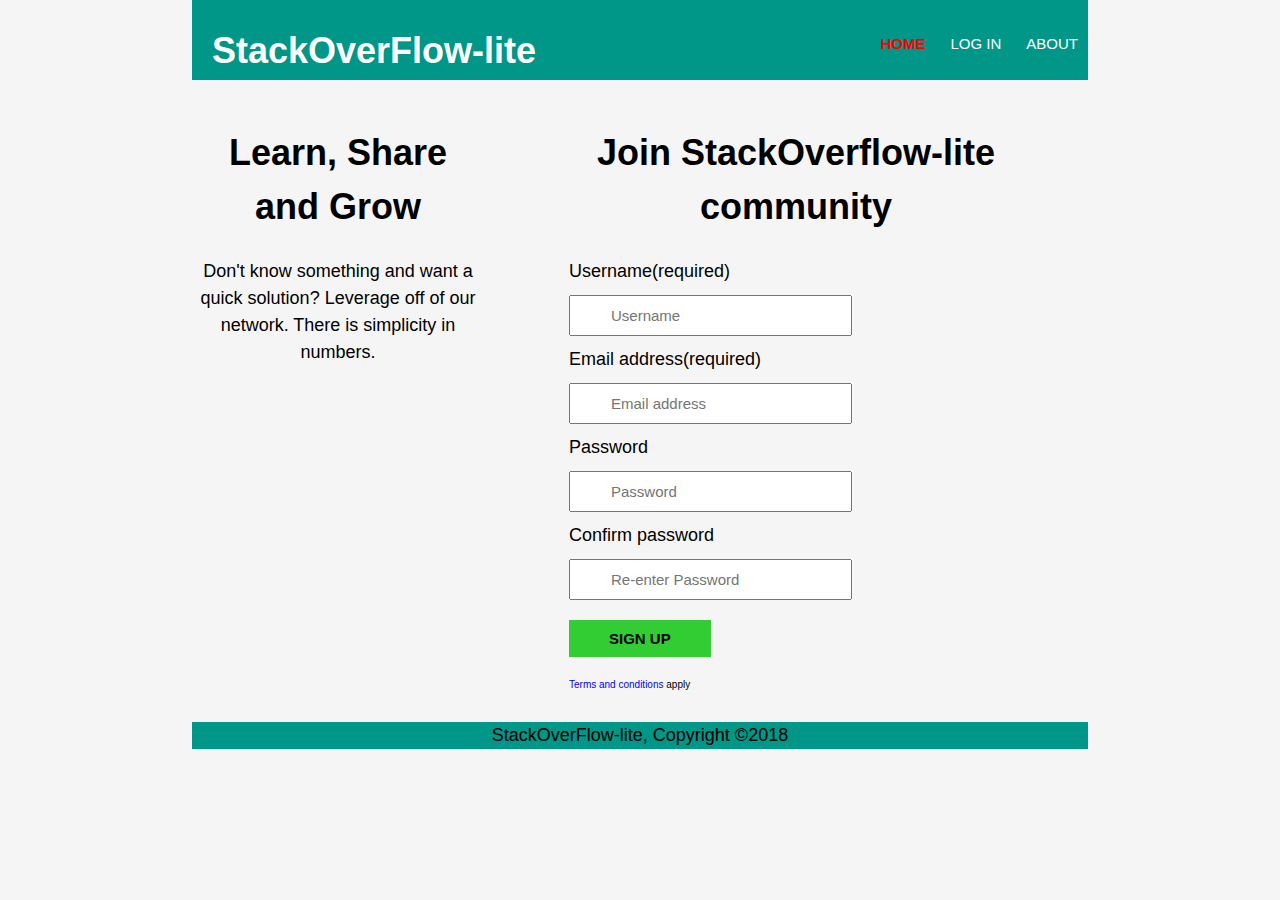
<file: UI/index.html>
<!DOCTYPE html>

<html>
    <head>
        <meta charset="UTF-8">
        <meta name="viewport" content="width=device-width, initial-scale=1">
        <title>StackOverflow-lite | Welcome</title>
        <link rel="stylesheet" href="main.css"  type="text/css" >

    </head>
    <body>
        <div class="container">
            <header>
                    <div id="brand">
                        <h1>StackOverFlow-lite</h1>
                    </div>
                    <nav>
                        <ul>
                            <li class="current"><a href="index.html">Home</a></li>
                            <li><a href="signin.html">Log in</a></li>
                            <li><a href="about.html">About</a></li>

                        </ul>
                    </nav>
            </header>
            <div class="content">
                <section id="showcase" class="left">
                        <h1>Learn, Share and Grow</h1>
                        <p>Don't know something and want a quick solution? Leverage off of our network.
                            There is simplicity in numbers.
                        </p>
                </section>
                <section id="create" class="right">
                        <h1>Join StackOverflow-lite community</h1>
                        <form>
                            <label for="username">Username(required)</label>
                            <input id="username" type="text" required placeholder="Username">
                            <label for="email">Email address(required)</label>
                            <input id="email" type="email" required placeholder="Email address">
                            <label for="password1">Password</label>
                            <input id="password1" type="password" required placeholder="Password">
                            <label for="password2">Confirm password</label>
                            <input id="password2" type="password" required placeholder="Re-enter Password">
                            <button type="submit"><a href="signin.html">SIGN UP</a></button>
                            <p><a href="#">Terms and conditions</a> apply</p>
                        </form>
                </section>
            </div>
            <footer>
                <p>StackOverFlow-lite, Copyright &copy;2018</p>
            </footer>
        </div>
    </body>
</html>
</file>
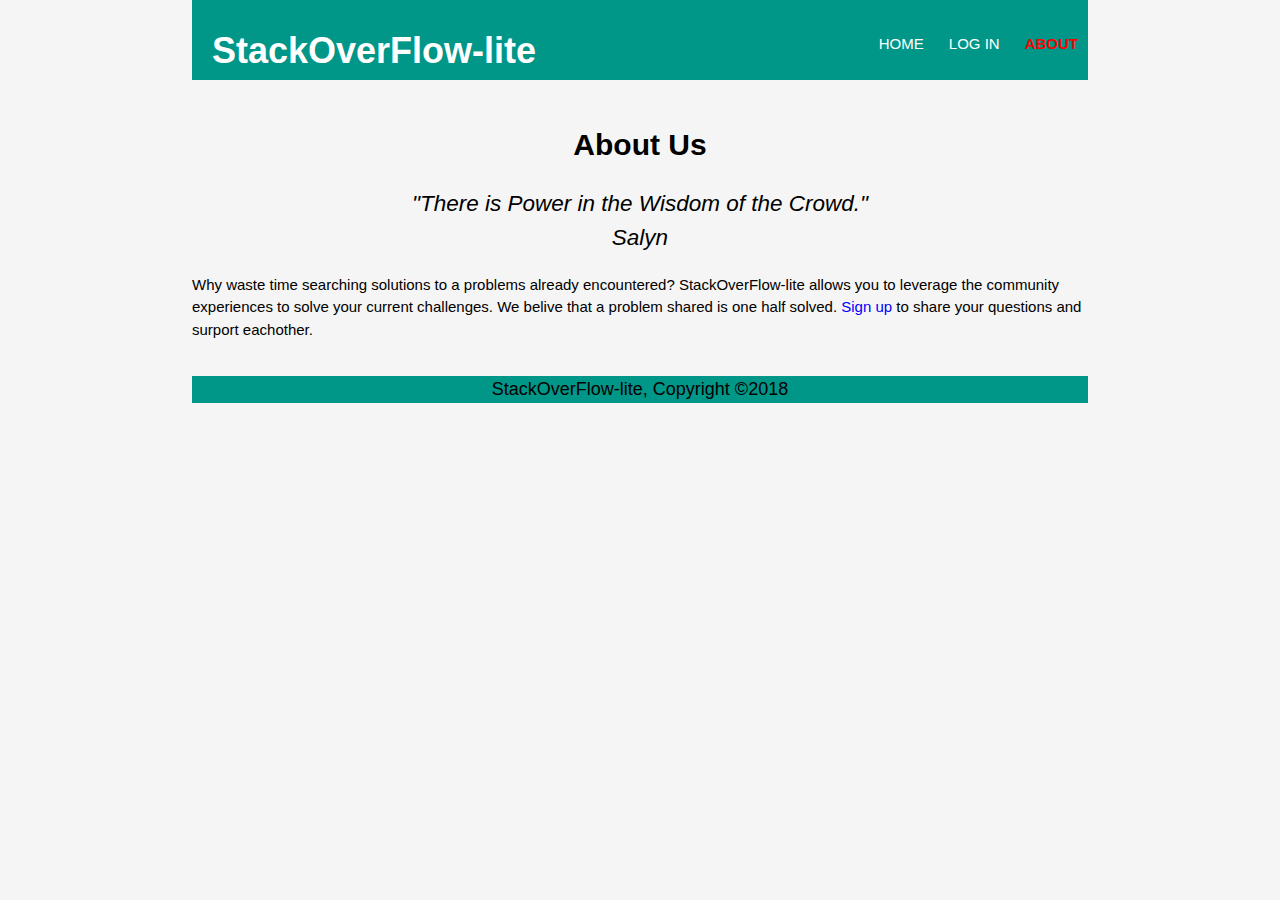
<file: UI/about.html>
<!DOCTYPE html>

<html>
    <head>
        <meta charset="UTF-8">
        <meta name="viewport" content="width=device-width, initial-scale=1">
        <title>StackOverflow-lite | About us</title>
        <link rel="stylesheet" href="main.css"  type="text/css" >

    </head>
    <body>
        <div class="container">
            <header>
                    <div id="brand">
                        <h1>StackOverFlow</spam>-lite</h1>
                    </div>
                    <nav>
                        <ul>
                            <li><a href="index.html">Home</a></li>
                            <li><a href="signin.html">Log in</a></li>
                            <li class="current"><a href="about.html">About</a></li>

                        </ul>
                    </nav>
            </header>
            <div class="content">
                <article id="main">
                    <h1>About Us</h1>
                    <h2>"There is Power in the Wisdom of the Crowd." <br/>Salyn</h2>
                    <p>Why waste time searching solutions to a problems already encountered?
                    StackOverFlow-lite allows you to leverage the community experiences to solve your current challenges.
                    We belive that a problem shared is one half solved. <a href="index.html">Sign up</a> to share your questions and surport eachother.
                    </p>
                </article>
            </div>
            <footer>
                <p>StackOverFlow-lite, Copyright &copy;2018</p>
            </footer>
        </div>
    </body>
</html>
</file>
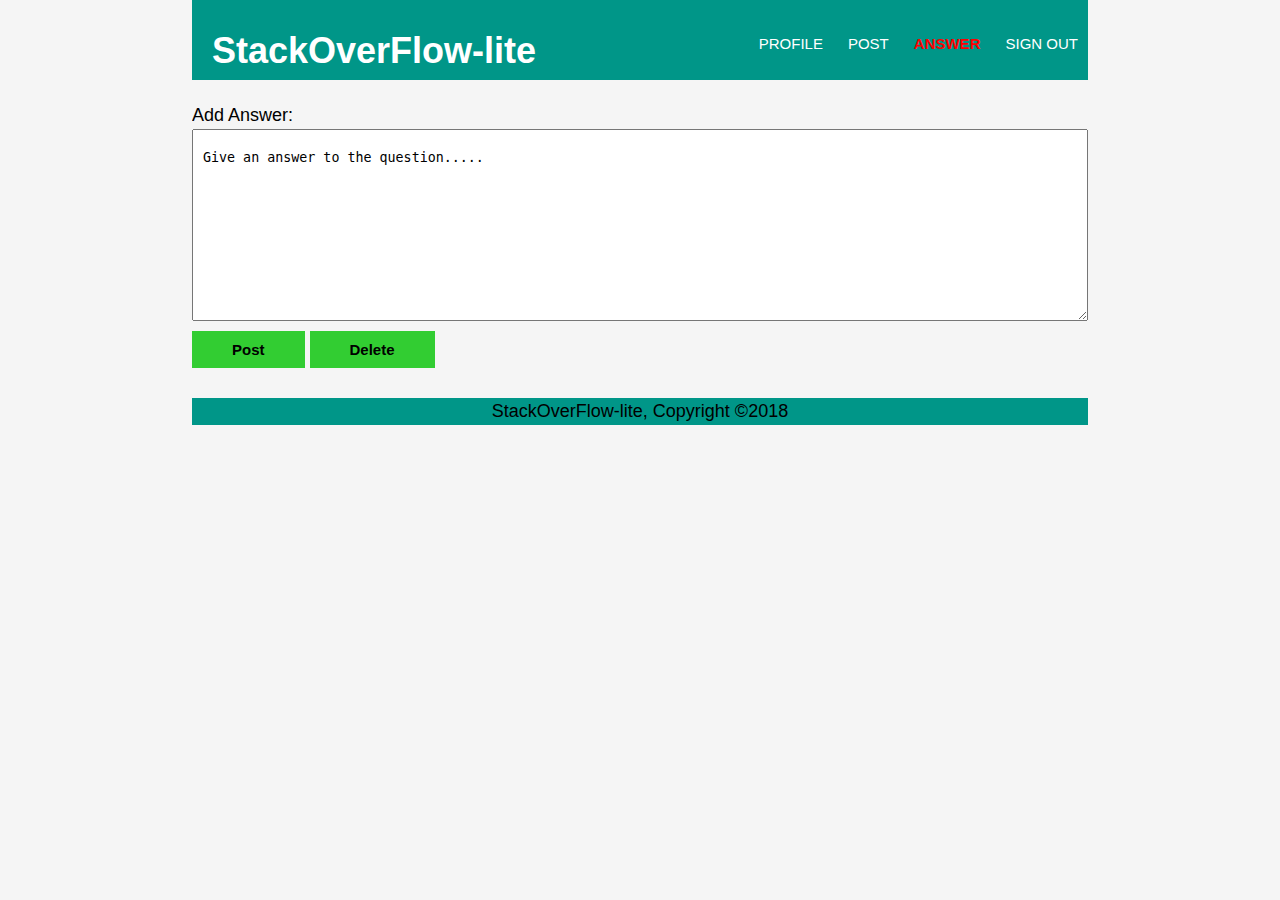
<file: UI/answer.html>
<!DOCTYPE html>

<html>
    <head>
        <meta charset="UTF-8">
        <meta name="viewport" content="width=device-width, initial-scale=1">
        <title>StackOverflow-lite | answer</title>
        <link rel="stylesheet" href="main.css"  type="text/css" >
    </head>
    <body>
        <div class="container">
            <header>
                <div id="brand">
                    <h1>StackOverFlow-lite</h1>
                </div>
                <nav>
                    <ul>
                        <li><a href="mypage.html">profile</a></li>
                        <li><a href="post.html">post</a></li>
                        <li class="current"><a href="answer.html">answer</a></li>
                        <li><a href="index.html">sign out</a></li>
                    </ul>
                </nav> 
            </header>
            <section id="answer">
                <div class="flex">
                    <label for="answer">Add Answer:</label>
                    <textarea id="answer" name="answer" cols="100" rows="10">Give an answer to the question..... </textarea>
                </div>
                <button type="submit"><a href="myprofile.html">Post</a></button>
                <button type="submit">Delete</button>
                <input type="hidden" id="answerId" name="answerId" value="#">
            </section>
            <footer>
                <p>StackOverFlow-lite, Copyright &copy;2018</p>
            </footer>
        </div>
    </body>
</html>
</file>
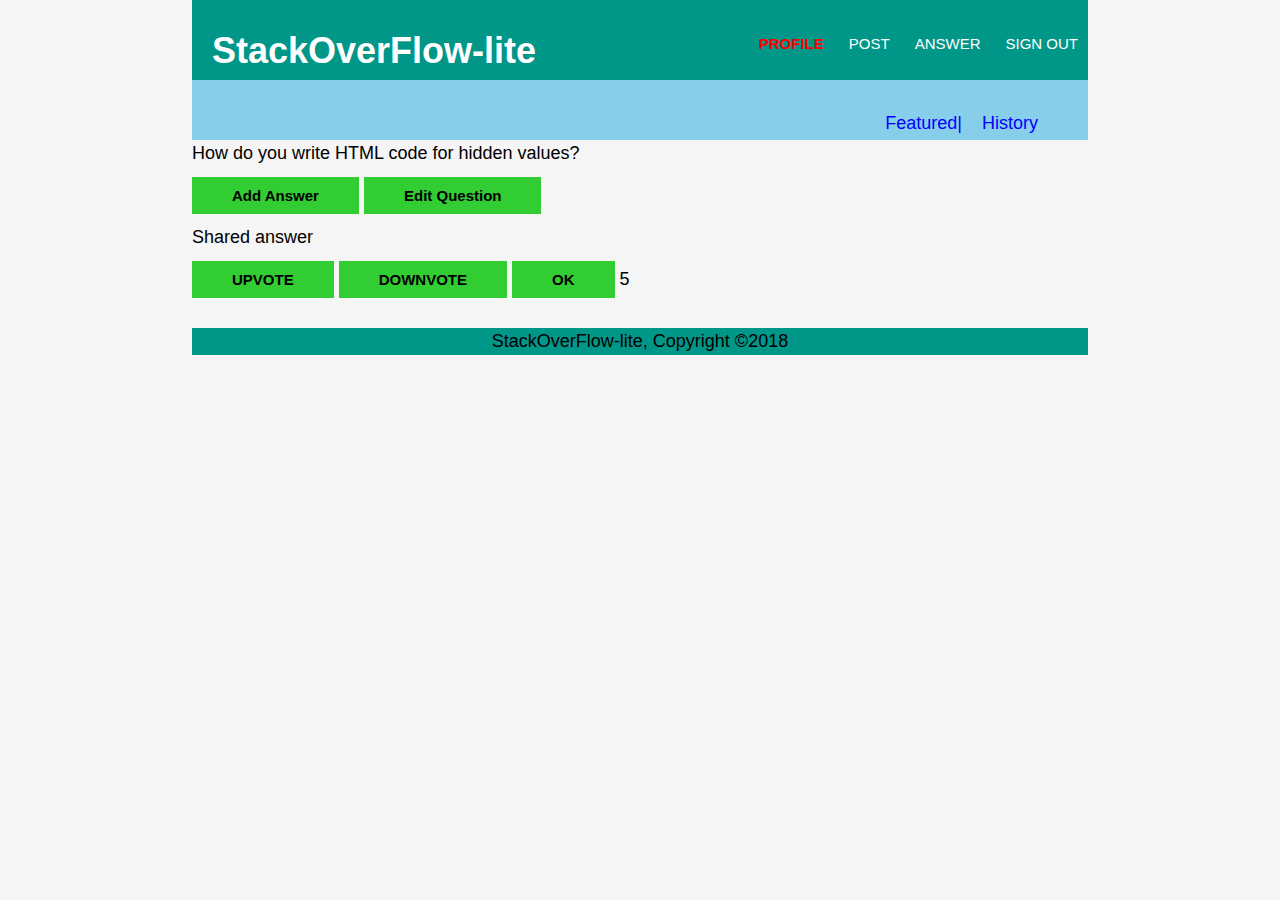
<file: UI/myprofile.html>
<!DOCTYPE html>

<html>
    <head>
        <meta charset="UTF-8">
        <meta name="viewport" content="width=device-width, initial-scale=1">
        <title>StackOverflow-lite | myprofilee</title>
        <link rel="stylesheet" href="main.css"  type="text/css" >
    </head>
    <body>
        <div class="container">
            <header>
                    <div id="brand">
                        <h1>StackOverFlow-lite</h1>
                    </div>
                    <div>
                        <nav>
                            <ul>
                                <li class="current"><a href="myprofile.html">profile</a></li>
                                <li><a href="post.html">post</a></li>
                                <li><a href="answer.html">answer</a></li>
                                <li><a href="signin.html">sign out</a></li>
                            </ul>
                        </nav> 
                    </div>
            </header>
            <nav id="top">
                <!-- <p> <a href="#">Ask a Question?</a></p> -->
                <a href="#">History</a>
                <a href="#">Featured| </a>
            </nav>
            
            <section id="post" >
                <div class="flex">
                    <input type="hidden" name="postId" value="#"> How do you write HTML code for hidden values?</input>
                </div>
                <button type="submit"><a href="answer.html">Add Answer</a></button>
                <button type="submit"><a href="post.html">Edit Question</a></button>
            </section>
            <section id="answer">
                <div class="flex">
                    <input type="hidden" name="answerId" value="#">Shared answer</input>
                </div>
                <div class="vote">
                    <input type="hidden" name="_id_"value="#">
                    <button><a class="upvote_off" title="usefull answer">UPVOTE</a></button>
                    <button><a class="downvote_off" title="not usefull answer">DOWNVOTE</a></button>
                    <span class="accepted" title="accepted answer"><button>OK</button></span>
                    <span class="count_upvote_post" itemprop="upvote_count">5</span>
                </div> 
            </section>
            <footer>
                <p>StackOverFlow-lite, Copyright &copy;2018</p>
            </footer>
        </div>
    </body>
</html>
</file>
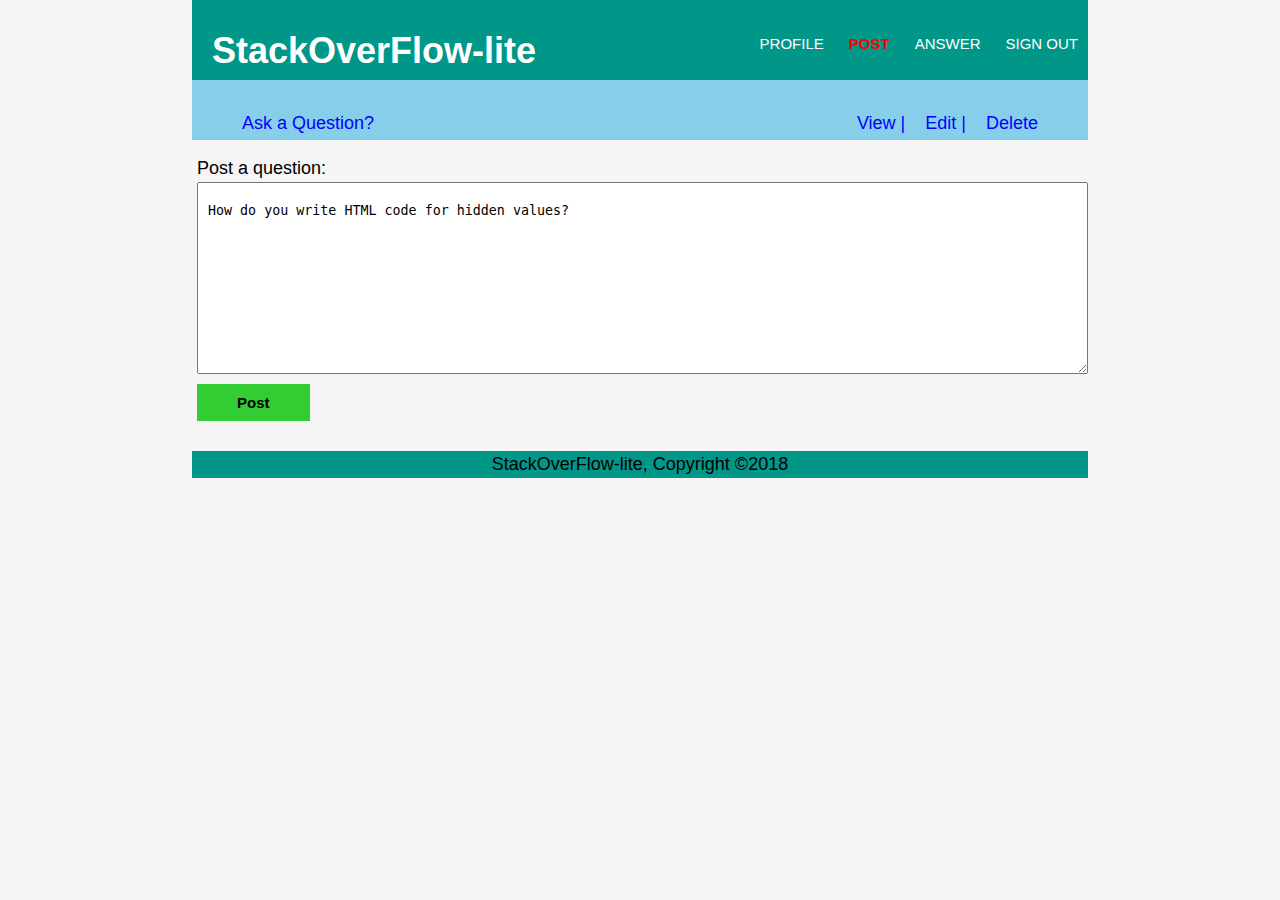
<file: UI/post.html>
<!DOCTYPE html>

<html>
    <head>
        <meta charset="UTF-8">
        <meta name="viewport" content="width=device-width, initial-scale=1">
        <title>StackOverflow-lite | post</title>
        <link rel="stylesheet" href="main.css"  type="text/css" >
    </head>
    <body>
        <div class="container">
            <header>
                <div id="brand">
                    <h1>StackOverFlow-lite</h1>
                </div>
                <nav>
                    <ul>
                        <li><a href="mypage.html">profile</a></li>
                        <li class="current"><a href="post.html">post</a></li>
                        <li><a href="answer.html">answer</a></li>
                        <li><a href="index.html">sign out</a></li>
                    </ul>
                </nav> 
            </header>
            <nav id="top">
                <p> <a href="#">Ask a Question?</a></p>
                <a href="#">Delete</a>
                <a href="post.html">Edit |</a>
                <a href="mypage.html">View |</a>
            </nav>          
            <section id="bottom">
                <form>
                    <div class="flex">
                        <label for="post">Post a question:</label>
                        <textarea id="post" name="post" cols="100" rows="10">How do you write HTML code for hidden values?</textarea>
                    </div>
                    <button type="submit"><a href="myprofile.html">Post</a></button>
                    <input type="hidden" id="postId" name="postId" value="#">
                </form>
            </section>
            <footer>
                <p>StackOverFlow-lite, Copyright &copy;2018</p>
            </footer>
        </div>
    </body>
</html>
</file>
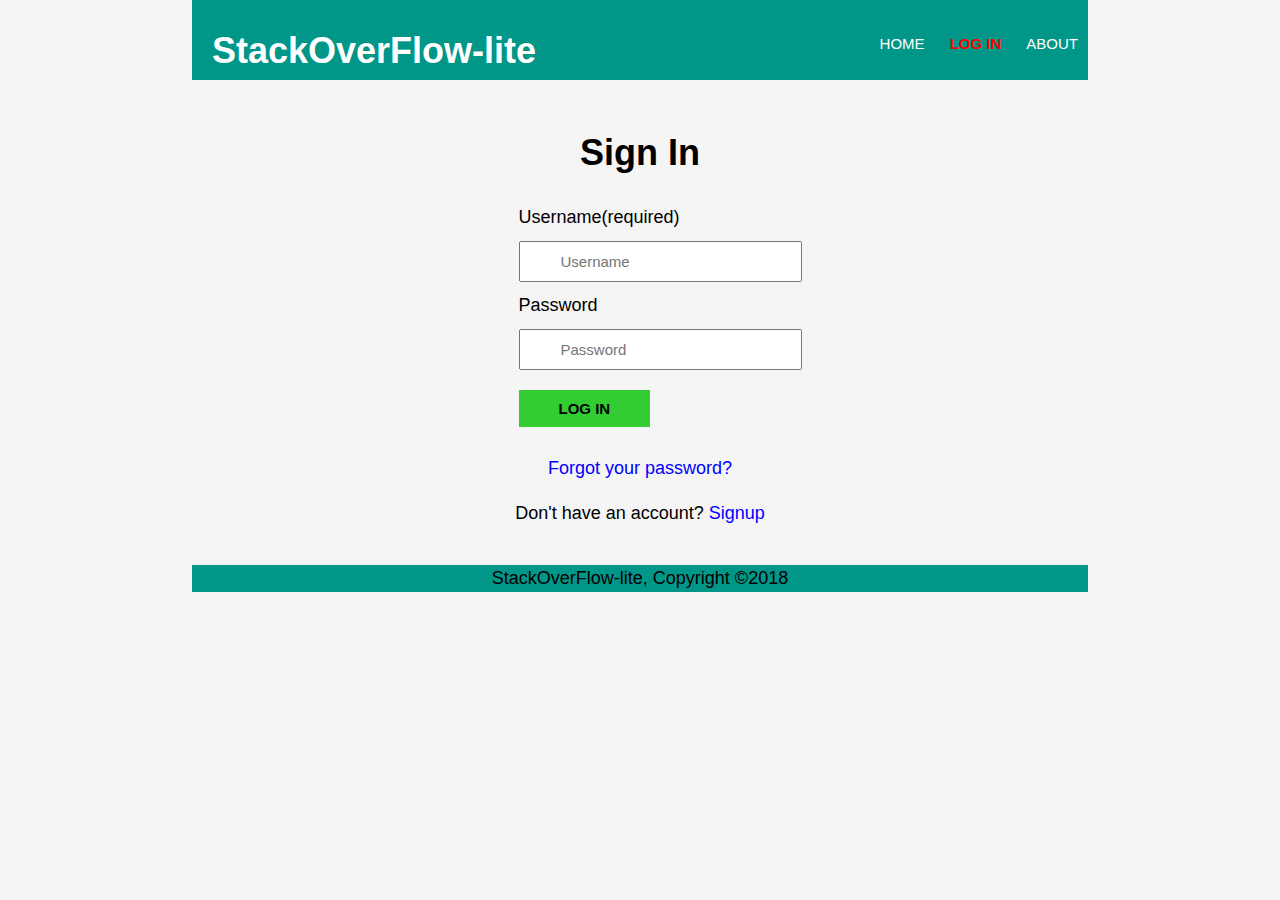
<file: UI/signin.html>
<!DOCTYPE html>

<html>
    <head>
        <meta charset="UTF-8">
        <meta name="viewport" content="width=device-width, initial-scale=1">
        <title>StackOverflow-lite | Signin</title>
        <link rel="stylesheet" href="main.css"  type="text/css" >

    </head>
    <body>
        <div class="container">
            <header>
                    <div id="brand">
                        <h1>StackOverFlow</spam>-lite</h1>
                    </div>
                    <nav>
                        <ul>
                            <li><a href="index.html">Home</a></li>
                            <li class="current"><a href="signin.html">Log in</a></li>
                            <li><a href="about.html">About</a></li>
                        </ul>
                    </nav>
            </header>
            <div class="content">
                <section id="login">
                        <h1>Sign In</h1>
                        <form>
                            <label for="username">Username(required)</label>
                            <input id="username" type="text" required placeholder="Username">
                            <label for="password1">Password</label>
                            <input id="password1" type="password" required placeholder="Password">
                            <button type="submit"><a href="myprofile.html">LOG IN</a></button>
                        </form>
                        <p><a href="#">Forgot your password?</a></p>
                        <p>Don't have an account? <a href="index.html">Signup</a></p>
                </section>
            </div>
            <footer>
                <p>StackOverFlow-lite, Copyright &copy;2018</p>
            </footer>
        </div>
    </body>
</html>
</file>
<file: UI/main.css>
* {
    box-sizing: border-box;
}

body{
 font: 18px/1.5 arial, Helvetica, sans-serif;
 padding: 0;
 margin: 0; 
 background-color: whitesmoke;  
}

.container{
    width: 70%;
    margin: auto;
    overflow: hidden;
}

a {
    color: blue;
    text-decoration: none;
}

header{
background: #009688; 
color: white;
min-height: 80px;
}

header a{
    color: white;
    text-decoration: none;
    text-transform: uppercase;
    font-size: 15px;
}

header a:hover{
    color:brown;
    font-weight: bold;
}

header ul{
    margin: 30px 0px ;
}

header li{
    display: inline;
    padding: 10px;
}

header #brand{
    float: left;
    padding: 0px 20px;
}

header nav{
    float: right;
}

header .current a{
    color: red;
    font-weight: bold;
}

.content{
    width: 100%;
    display: flex;
}

#showcase.left{
    flex:1;
    padding-right: 20px;
    text-align: center;
}

#create.right{
    flex: 2;
}

#create.right h1{
    text-align: center;
} 
#create.right form{
    margin: 0px 65px;
} 

input{
    display: block;  
    padding: 10px 40px;
    margin: 10px 0px;
    font-size: 15px;
}
button{
    padding: 10px 40px;
    margin: 10px 0px;
    border: none;
    font-weight: bold;
    font-size: 15px;
    background-color:limegreen; 
}

button a{
    color: black;
}

button:hover{
    background-color: lime;

}

.right p{
    font-size: 10px;
}

.right p a{
text-decoration: none;
}

footer{
    text-align: center;
    padding: 0px 20px;
    margin-top: 20px;
    background-color: #009688;
    color: black;
}

#main {
    font-size: 15px;
}

#main h1 {
    text-align: center;
}

#main h2{
    text-align: center;
    font-style: italic;
    font-weight: lighter;
    font-family: 'Lucida Sans', 'Lucida Sans Regular', 'Lucida Grande', 'Lucida Sans Unicode', Geneva, Verdana, sans-serif
}

#main a {
    text-decoration:none;
}

#login {
    margin:0 auto;
}

#login h1, #login p{
    text-align: center;
}

#login form{
    margin:10px 0px 10px 40px;
}
#login a{
    text-decoration: none;
}

#top{
    padding:30px;
    margin:0 auto;
    height:20px;
    background-color: skyblue;
}

#top p{
    float:left;
    margin: 0px 20px 5px;
}

#top a{
    float: right;
    padding-right: 20px;
    text-decoration: none;
}

#bottom {
    padding: 15px 0px 0px 5px;
}

#bottom form textarea{
    padding: 20px 10px;
}

.flex{
    display: flex;
    flex-direction: column;
}

#answer {
    width:100%;
    display:inline-block;
}

#answer textarea{
    padding: 20px 10px;
}

#post a{
    text-decoration: none;
    color: black;
}

.vote a{
    color: black;
}

@media only screen and (max-width:1062px){

    header{
        padding: 0px 0px;
    }

    header ul{
        padding: 0px;
        margin: 0px 0px;
    }

    header #brand, header nav, header nav li{
        float: none;
        text-align: center;
        width: 100%;
    }
}

@media only screen and (max-width:865px){
    .content{
        flex-direction: column;
    }
    #showcase.left{
        background-color: lightgrey;
    }
    #create.right{
        background-color: lightgrey;
    }
} 

@media only screen and (max-width:650px){
    #top{
        padding:0px 0px;
        height:50px;
        text-align:center;
    }

    #top p{
        margin:0px;
        float:none;
    }
    #top a{
        float:none;
        padding-right: 2px;
    }
}
/* Minimum screen size is 521px */
</file>
